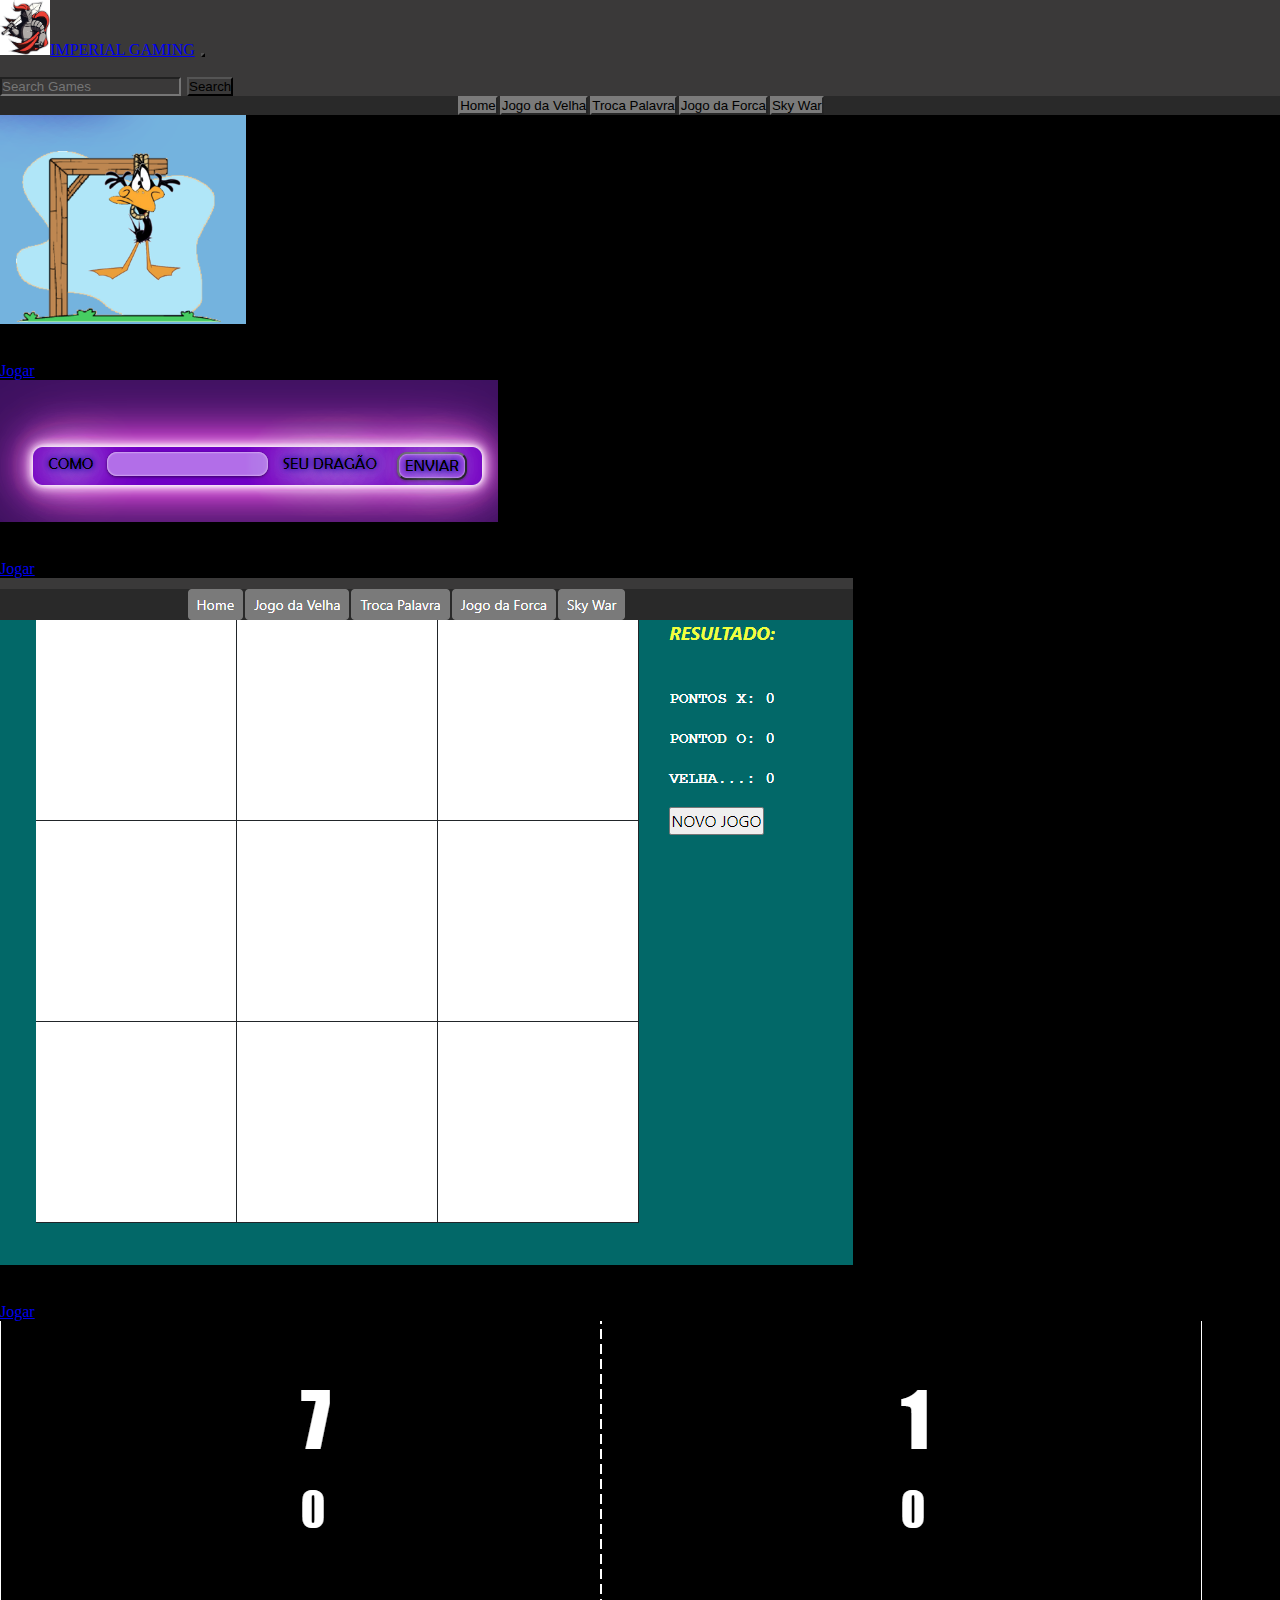
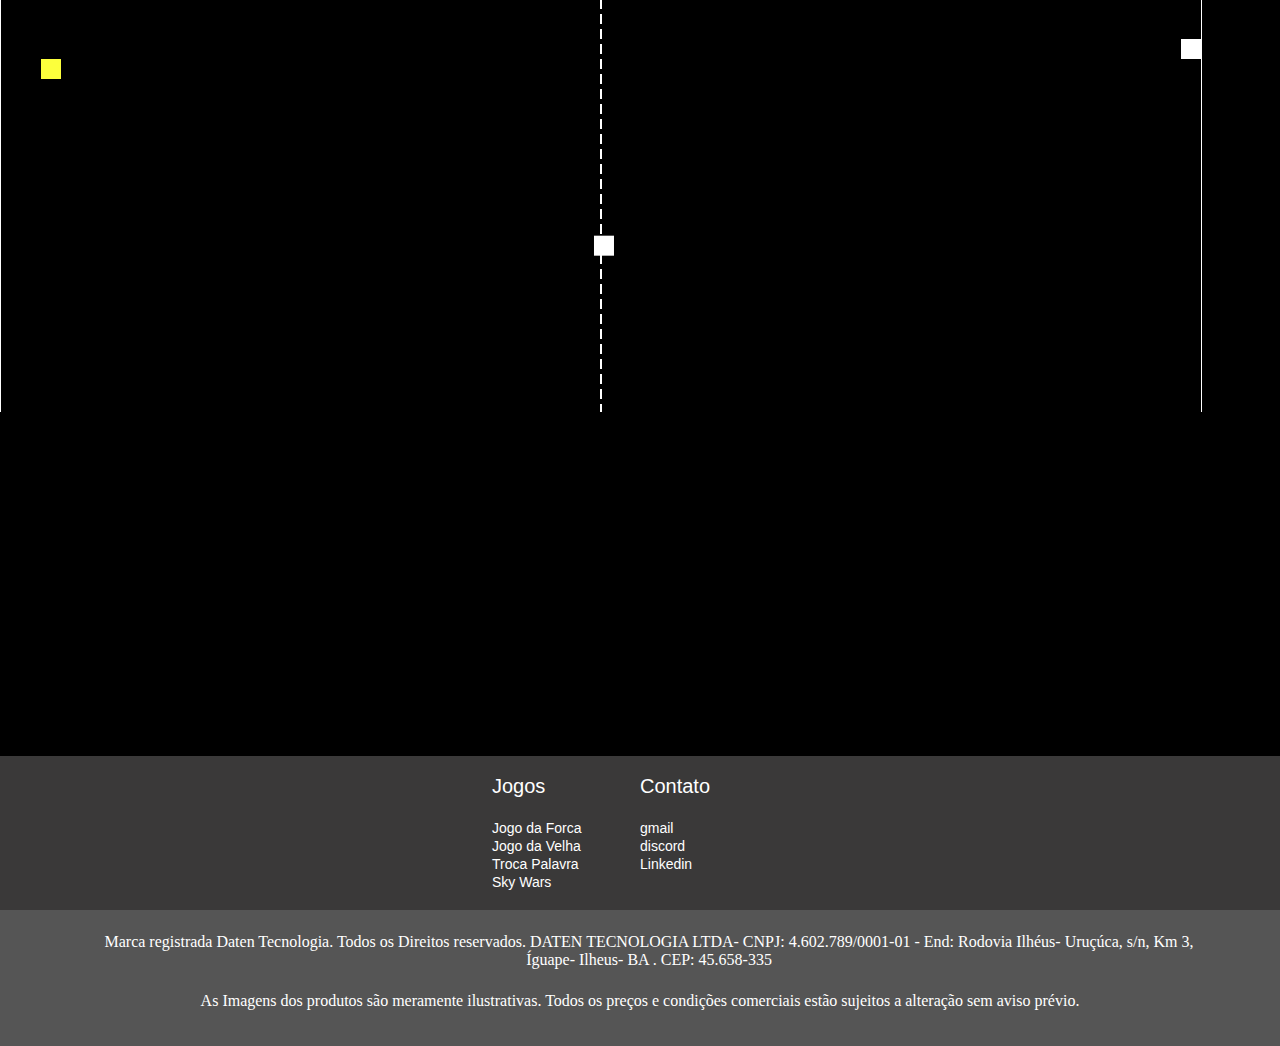
<file: index.html>
<!doctype html>
<html lang="pt-br">

<head>
    <meta charset="utf-8">
    <meta name="viewport" content="width=device-width, initial-scale=1">
    <title>Home</title>
    <link href="https://cdn.jsdelivr.net/npm/bootstrap@5.3.0/dist/css/bootstrap.min.css" rel="stylesheet"
        integrity="sha384-9ndCyUaIbzAi2FUVXJi0CjmCapSmO7SnpJef0486qhLnuZ2cdeRhO02iuK6FUUVM" crossorigin="anonymous">
    <link rel="stylesheet" href="css/main.css">


</head>

<body>


    <header>

        <nav class="navbar navbar-expand-lg .bg-secondary">
            <div class="container-fluid">
              <a class="navbar-brand" href="#"><img src="images/knight-logo-png-9.jpg" width="50px" alt="">IMPERIAL GAMING</a>
              <button class="navbar-toggler" type="button" data-bs-toggle="collapse" data-bs-target="#navbarSupportedContent" aria-controls="navbarSupportedContent" aria-expanded="false" aria-label="Toggle navigation">
                <span class="navbar-toggler-icon"></span>
              </button>
              <div class="collapse navbar-collapse" id="navbarSupportedContent">
                <ul class="navbar-nav me-auto mb-2 mb-lg-0">
                  <li class="nav-item">
                  </li>

                </ul>
                <form class="d-flex" role="search">
                  <input class="form-control me-2" type="search" placeholder="Search Games" aria-label="Search">
                  <button class="btn btn-outline-success" type="submit">Search</button>
                </form>
              </div>
            </div>
          </nav>
          <div class="buttons">

            <button type="button" class="btn btn-primary btn-sm" onclick="location.href='index.html'">Home</button>
            <button type="button" class="btn btn-primary btn-sm" onclick="location.href='jogoDaVelha.html'">Jogo da Velha</button>
            <button type="button" class="btn btn-primary btn-sm" onclick="location.href='trocaPalavra.html'">Troca Palavra</button>
            <button type="button" class="btn btn-primary btn-sm" onclick="location.href='forca.html'">Jogo da Forca</button>
            <button type="button" class="btn btn-primary btn-sm" onclick="location.href='https://onlinegamepong-juanarmazenamento79.b4a.run/'">Sky War</button>

          </div>

    </header>

    <main>


        <div class="row" id="cardsGame">
            <div class="col-sm-3 mb-3 mb-sm-0">
                <div class="card" style="width: 18rem;">
                    <img src="images/capaForca.png" class="card-img-top" alt="...">
                    <div class="card-body">
                      <h5 class="card-title">Forca</h5>
                      <p class="card-text">Salve o patolino.</p>
                      <a href="#" class="btn btn-primary" onclick="location.href='forca.html'">Jogar</a>
                    </div>
                  </div>
            </div>
            <div class="col-sm-3">
                <div class="card" style="width: 18rem;">
                    <img src="images/capaTroca.png" class="card-img-top" alt="...">
                    <div class="card-body">
                      <h5 class="card-title">Troca Palavra</h5>
                      <p class="card-text">crie nome de filmes, séries, personagens.</p>
                      <a href="#" class="btn btn-primary" onclick="location.href='trocaPalavra.html'">Jogar</a>
                    </div>
                  </div>
            </div>
            <div class="col-sm-3">
                <div class="card" style="width: 18rem;">
                    <img src="images/capaVelha.png" class="card-img-top" alt="...">
                    <div class="card-body">
                      <h5 class="card-title">Jogo da Velha</h5>
                      <p class="card-text">conecte 3 bolinhas ou 3 xis</p>
                      <a href="#" class="btn btn-primary" onclick="location.href='jogoDaVelha.html'">Jogar</a>
                    </div>
                  </div>
            </div>
            <div class="col-sm-3">
                <div class="card" style="width: 18rem;">
                    <img src="images/skyWarCapa.png" class="card-img-top" alt="...">
                    <div class="card-body">
                      <h5 class="card-title">Sky Wars</h5>
                      <p class="card-text">destrua os alvos que aparecem no centro do mapa</p>
                      <a class="btn btn-primary" onclick="location.href='https://onlinegamepong-juanarmazenamento79.b4a.run/'">Jogar</a>
                    </div>
                  </div>
            </div>
          </div>


    </main>

    <footer>

      <div class="mapaLinks">

          <div class="lista-rodape">

              <h2>Jogos</h2>

              <ul>

                  <li><a href="forca.html">Jogo da Forca</a></li>
                  <li><a href="jogoDaVelha.html">Jogo da Velha</a></li>
                  <li><a href="trocaPalavra.html">Troca Palavra</a></li>
                  <li><a href="https://onlinegamepong-juanarmazenamento79.b4a.run/">Sky Wars</a></li>

              </ul>

          </div>

          <div class="lista-rodape">

              <h2>Contato</h2>

              <ul>

                  <li><a href="">gmail</a></li>
                  <li><a href="">discord</a></li>
                  <li><a href="">Linkedin</a></li>

              </ul>

          </div>

      </div>

      <div class="copyRight">

          <p id="adress">Marca registrada Daten Tecnologia. Todos os Direitos reservados. DATEN TECNOLOGIA LTDA-
              CNPJ: 4.602.789/0001-01 - End: Rodovia Ilhéus- Uruçúca, s/n, Km 3, Íguape- Ilheus- BA . CEP: 45.658-335</p>

          <p>As Imagens dos produtos são meramente ilustrativas. Todos os preços e condições comerciais estão sujeitos a alteração sem aviso prévio. </p>

      </div>

  </footer>

    <script src="https://cdn.jsdelivr.net/npm/bootstrap@5.3.0/dist/js/bootstrap.bundle.min.js"
        integrity="sha384-geWF76RCwLtnZ8qwWowPQNguL3RmwHVBC9FhGdlKrxdiJJigb/j/68SIy3Te4Bkz"
        crossorigin="anonymous"></script>
</body>

</html>
</file>
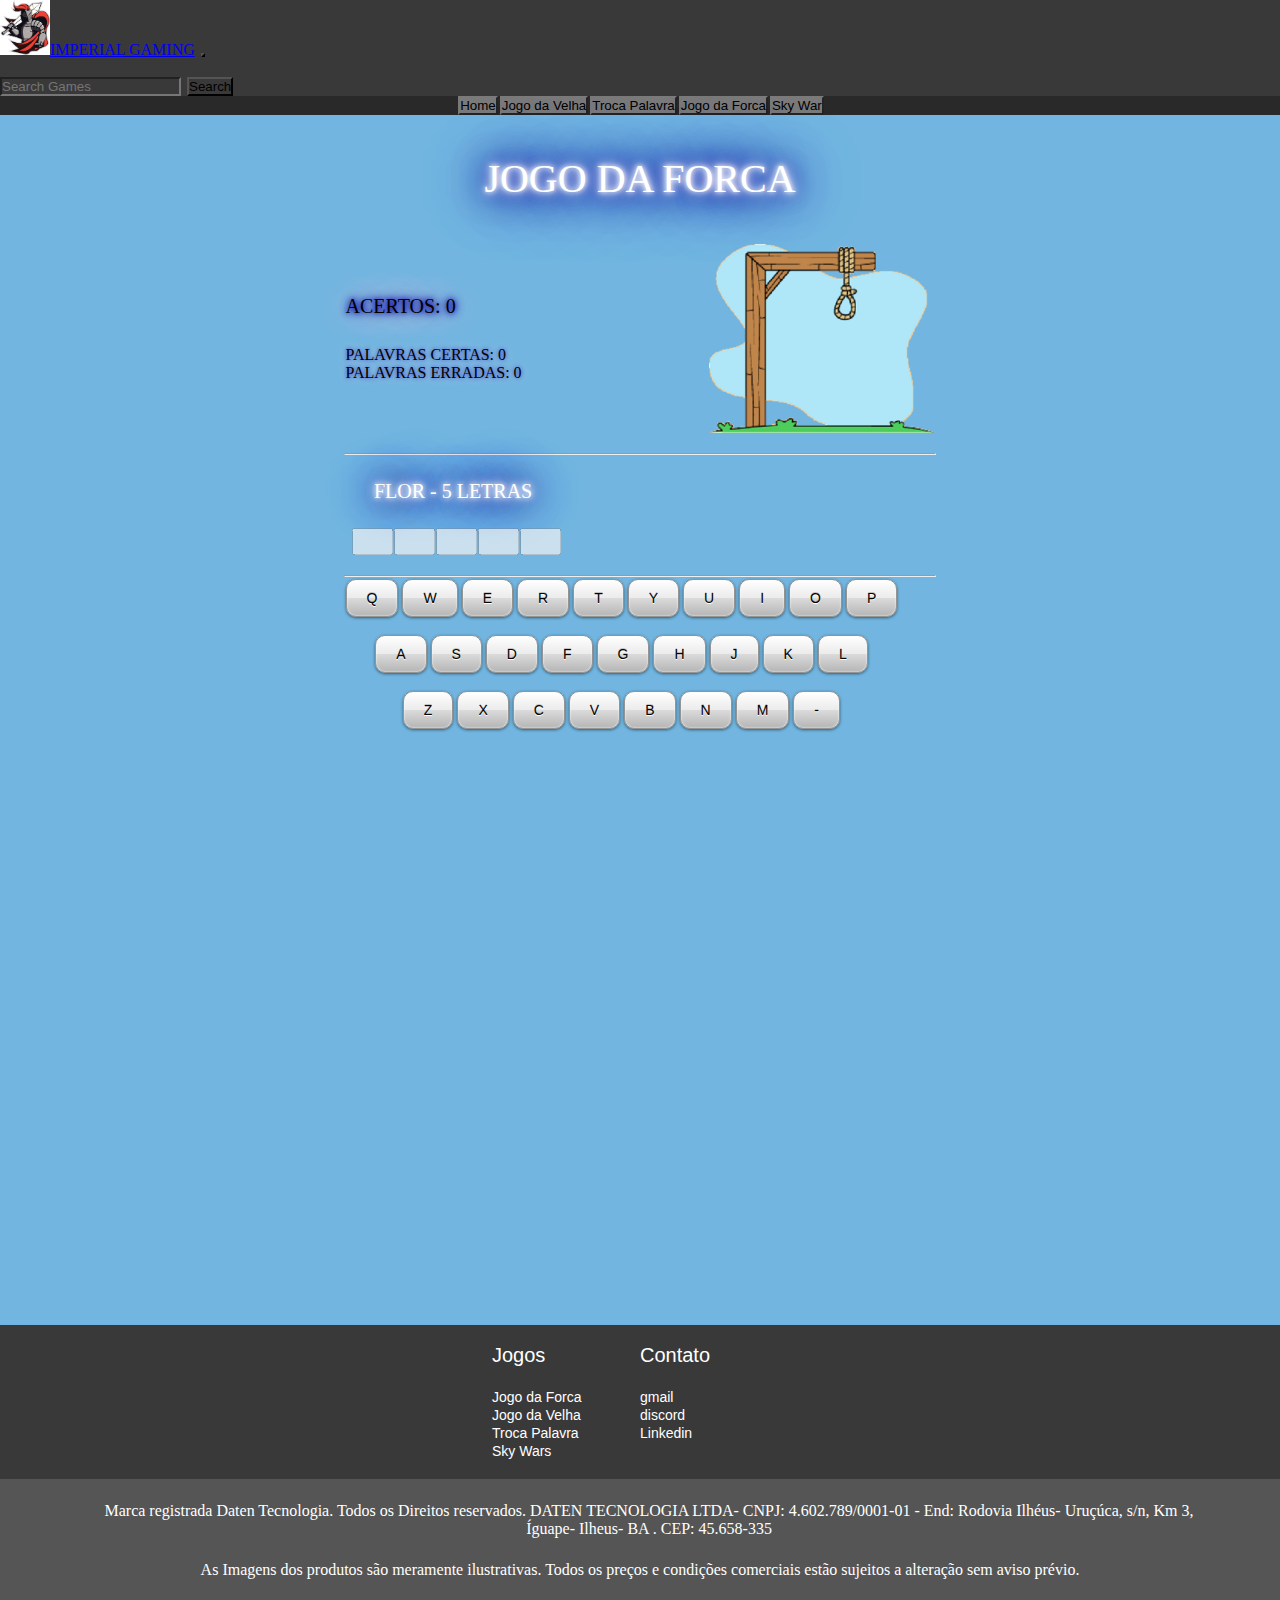
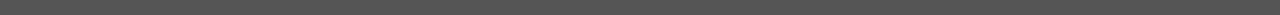
<file: forca.html>
<!DOCTYPE html>
<html lang="en">
<head>
    <meta charset="UTF-8">
    <meta http-equiv="X-UA-Compatible" content="IE=edge">
    <meta name="viewport" content="width=device-width, initial-scale=1.0">
    <link href="https://cdn.jsdelivr.net/npm/bootstrap@5.3.0/dist/css/bootstrap.min.css" rel="stylesheet"
    integrity="sha384-9ndCyUaIbzAi2FUVXJi0CjmCapSmO7SnpJef0486qhLnuZ2cdeRhO02iuK6FUUVM" crossorigin="anonymous">
    
    <link rel="stylesheet" href="css/main.css">
    <link rel="stylesheet" href="css/jogoForca.css">
    <title>Forca</title>
</head>
<body onload="sorteia()">

    
    <header>

        <nav class="navbar navbar-expand-lg .bg-secondary">
            <div class="container-fluid">
              <a class="navbar-brand" href="#"><img src="images/knight-logo-png-9.jpg" width="50px" alt="">IMPERIAL GAMING</a>
              <button class="navbar-toggler" type="button" data-bs-toggle="collapse" data-bs-target="#navbarSupportedContent" aria-controls="navbarSupportedContent" aria-expanded="false" aria-label="Toggle navigation">
                <span class="navbar-toggler-icon"></span>
              </button>
              <div class="collapse navbar-collapse" id="navbarSupportedContent">
                <ul class="navbar-nav me-auto mb-2 mb-lg-0">
                  <li class="nav-item">
                  </li>

                </ul>
                <form class="d-flex" role="search">
                  <input class="form-control me-2" type="search" placeholder="Search Games" aria-label="Search">
                  <button class="btn btn-outline-success" type="submit">Search</button>
                </form>
              </div>
            </div>
          </nav>
          <div class="buttons">

            <button type="button" class="btn btn-primary btn-sm" onclick="location.href='index.html'">Home</button>
            <button type="button" class="btn btn-primary btn-sm" onclick="location.href='jogoDaVelha.html'">Jogo da Velha</button>
            <button type="button" class="btn btn-primary btn-sm" onclick="location.href='trocaPalavra.html'">Troca Palavra</button>
            <button type="button" class="btn btn-primary btn-sm" onclick="location.href='forca.html'">Jogo da Forca</button>
            <button type="button" class="btn btn-primary btn-sm" onclick="location.href='https://onlinegamepong-juanarmazenamento79.b4a.run/'">Sky War</button>

          </div>

    </header>
    

    <main>

        <div id="jogo">

            <div id="titulo">

                <p>JOGO DA FORCA</p>

            </div>


            <div id="tabeladiv">

                <!-- pts e img forca-->
                <table border="0" id="tabela" align="center">

                    <tr>

                        <td id="tabAcerto">

                            <div id="acerto">ACERTOS: 0</div>
                            <br>
                            <div id="palcerta">PALAVRAS CERTAS: 0 <br> PALAVRAS ERRADAS: 0</div>

                        </td>

                        <td>

                            <div id="forca">
                                <img src="images/forca1.png" alt="" id="imagem">
                            </div>
                        </td>
                    </tr>
                </table>
                <br>
                <hr>
                <!--Table with tries-->
                <table border = "0" id="tabela" align="center">

                    <tr>

                        <td>
                            <br>
                            <div id="tema"> TEMA: fruta</div>
                            <br>
                        </td>


                    </tr>

                    <tr>

                        <td>

                            <div id="tentativa">

                                <form id="tenta"></form>


                            </div>

                        </td>


                    </tr>


                </table>
                <br>
                <hr>
                <table border="0" id="tabela" align="center">

                    <tr>
                        <td>

                            <div id="letras">

                                <p>
                                    <button type="button" id="Q" onmousedown="confere('Q')" onmouseup="acabou()">Q</button>
                                    <button type="button" id="W" onmousedown="confere('W')" onmouseup="acabou()">W</button>
                                    <button type="button" id="E" onmousedown="confere('E')" onmouseup="acabou()">E</button>
                                    <button type="button" id="R" onmousedown="confere('R')" onmouseup="acabou()">R</button>
                                    <button type="button" id="T" onmousedown="confere('T')" onmouseup="acabou()">T</button>
                                    <button type="button" id="Y" onmousedown="confere('Y')" onmouseup="acabou()">Y</button>
                                    <button type="button" id="U" onmousedown="confere('U')" onmouseup="acabou()">U</button>
                                    <button type="button" id="I" onmousedown="confere('I')" onmouseup="acabou()">I</button>
                                    <button type="button" id="O" onmousedown="confere('O')" onmouseup="acabou()">O</button>
                                    <button type="button" id="P" onmousedown="confere('P')" onmouseup="acabou()">P</button>
                                    
                                    <br><br>

                                    <button type="button" id="A" onmousedown="confere('A')" onmouseup="acabou()">A</button>
                                    <button type="button" id="S" onmousedown="confere('S')" onmouseup="acabou()">S</button>
                                    <button type="button" id="D" onmousedown="confere('D')" onmouseup="acabou()">D</button>
                                    <button type="button" id="F" onmousedown="confere('F')" onmouseup="acabou()">F</button>
                                    <button type="button" id="G" onmousedown="confere('G')" onmouseup="acabou()">G</button>
                                    <button type="button" id="H" onmousedown="confere('H')" onmouseup="acabou()">H</button>
                                    <button type="button" id="J" onmousedown="confere('J')" onmouseup="acabou()">J</button>
                                    <button type="button" id="K" onmousedown="confere('K')" onmouseup="acabou()">K</button>
                                    <button type="button" id="L" onmousedown="confere('L')" onmouseup="acabou()">L</button>

                                    <br><br>

                                    <button type="button" id="Z" onmousedown="confere('Z')" onmouseup="acabou()">Z</button>
                                    <button type="button" id="X" onmousedown="confere('X')" onmouseup="acabou()">X</button>
                                    <button type="button" id="C" onmousedown="confere('C')" onmouseup="acabou()">C</button>
                                    <button type="button" id="V" onmousedown="confere('V')" onmouseup="acabou()">V</button>
                                    <button type="button" id="B" onmousedown="confere('B')" onmouseup="acabou()">B</button>
                                    <button type="button" id="N" onmousedown="confere('N')" onmouseup="acabou()">N</button>
                                    <button type="button" id="M" onmousedown="confere('M')" onmouseup="acabou()">M</button>
                                    <button type="button" id="-" onmousedown="confere('-')" onmouseup="acabou()">-</button>

                                </p>

                            </div>


                        </td>




                    </tr>


                </table>

            </div>


        </div>



    </main>

    <footer>

        <div class="mapaLinks">
  
            <div class="lista-rodape">
  
                <h2>Jogos</h2>
  
                <ul>
  
                    <li><a href="forca.html">Jogo da Forca</a></li>
                    <li><a href="jogoDaVelha.html">Jogo da Velha</a></li>
                    <li><a href="trocaPalavra.html">Troca Palavra</a></li>
                    <li><a href="https://onlinegamepong-juanarmazenamento79.b4a.run/">Sky Wars</a></li>
  
                </ul>
  
            </div>
  
            <div class="lista-rodape">
  
                <h2>Contato</h2>
  
                <ul>
  
                    <li><a href="">gmail</a></li>
                    <li><a href="">discord</a></li>
                    <li><a href="">Linkedin</a></li>
  
                </ul>
  
            </div>
  
        </div>
  
        <div class="copyRight">
  
            <p id="adress">Marca registrada Daten Tecnologia. Todos os Direitos reservados. DATEN TECNOLOGIA LTDA-
                CNPJ: 4.602.789/0001-01 - End: Rodovia Ilhéus- Uruçúca, s/n, Km 3, Íguape- Ilheus- BA . CEP: 45.658-335</p>
  
            <p>As Imagens dos produtos são meramente ilustrativas. Todos os preços e condições comerciais estão sujeitos a alteração sem aviso prévio. </p>
  
        </div>
  
    </footer>




    <script src="js/jogoForca.js"></script>
</body>
</html>
</file>
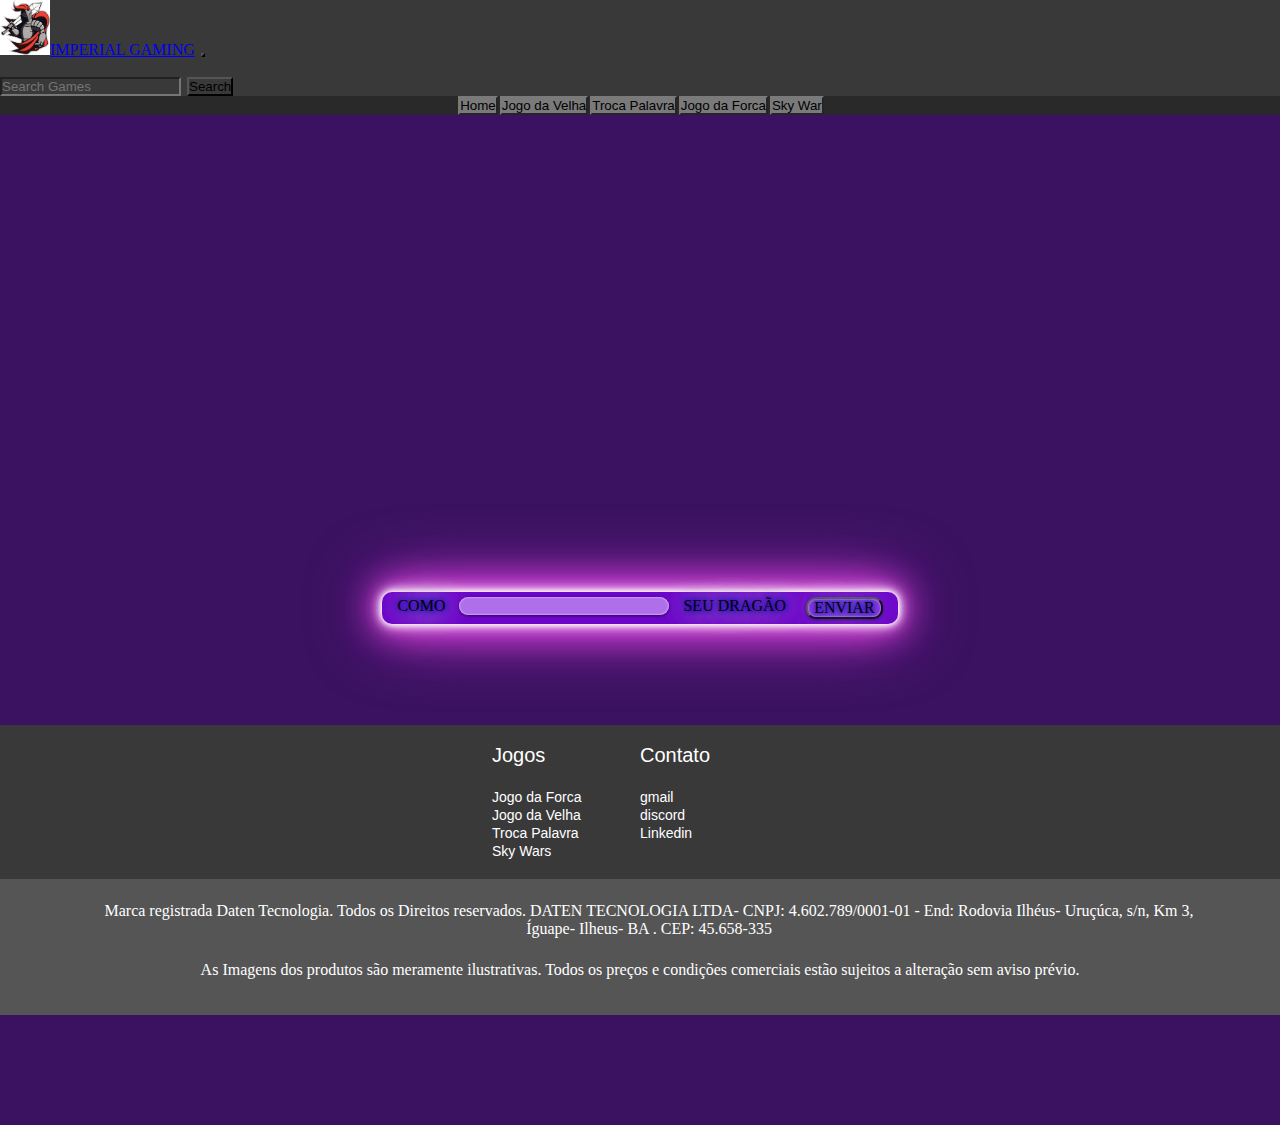
<file: trocaPalavra.html>
<!DOCTYPE html>
<html lang="pt-br">
<head>
    <meta charset="UTF-8">
    <meta http-equiv="X-UA-Compatible" content="IE=edge">
    <meta name="viewport" content="width=device-width, initial-scale=1.0">
    <link href="https://cdn.jsdelivr.net/npm/bootstrap@5.3.0/dist/css/bootstrap.min.css" rel="stylesheet"
    integrity="sha384-9ndCyUaIbzAi2FUVXJi0CjmCapSmO7SnpJef0486qhLnuZ2cdeRhO02iuK6FUUVM" crossorigin="anonymous">
    <link rel="stylesheet" href="css/main.css">
    <link rel="stylesheet" href="css/troca.css">
    
    <title>Troca Palavras</title>
</head>
<body onload="start()">

    
  <header>

    <nav class="navbar navbar-expand-lg .bg-secondary">
        <div class="container-fluid">
          <a class="navbar-brand" href="#"><img src="images/knight-logo-png-9.jpg" width="50px" alt="">IMPERIAL GAMING</a>
          <button class="navbar-toggler" type="button" data-bs-toggle="collapse" data-bs-target="#navbarSupportedContent" aria-controls="navbarSupportedContent" aria-expanded="false" aria-label="Toggle navigation">
            <span class="navbar-toggler-icon"></span>
          </button>
          <div class="collapse navbar-collapse" id="navbarSupportedContent">
            <ul class="navbar-nav me-auto mb-2 mb-lg-0">
              <li class="nav-item">
              </li>

            </ul>
            <form class="d-flex" role="search">
              <input class="form-control me-2" type="search" placeholder="Search Games" aria-label="Search">
              <button class="btn btn-outline-success" type="submit">Search</button>
            </form>
          </div>
        </div>
      </nav>
      <div class="buttons">

        <button type="button" class="btn btn-primary btn-sm" onclick="location.href='index.html'">Home</button>
        <button type="button" class="btn btn-primary btn-sm" onclick="location.href='jogoDaVelha.html'">Jogo da Velha</button>
        <button type="button" class="btn btn-primary btn-sm" onclick="location.href='trocaPalavra.html'">Troca Palavra</button>
        <button type="button" class="btn btn-primary btn-sm" onclick="location.href='forca.html'">Jogo da Forca</button>
        <button type="button" class="btn btn-primary btn-sm" onclick="location.href='https://onlinegamepong-juanarmazenamento79.b4a.run/'">Sky War</button>

      </div>

</header>
    
    <div class="all">

    <main>

      <div class="main">

        <div class="jogo">

          <div class="content">

              <div id="pastnames">

              </div>
              
              <div class="sendBox">

                  <div id="input">
                      <input type="text">
                  </div>
  
                  <div id="enviar">
                      <button onclick="addWord()">Enviar</button>
                  </div>


              </div>

          </div>



      </div>

      </div>

        


    </main>

    <footer>

      <div class="footer">

        <div class="mapaLinks">

          <div class="lista-rodape">

              <h2>Jogos</h2>

              <ul>

                  <li><a href="forca.html">Jogo da Forca</a></li>
                  <li><a href="jogoDaVelha.html">Jogo da Velha</a></li>
                  <li><a href="trocaPalavra.html">Troca Palavra</a></li>
                  <li><a href="https://onlinegamepong-juanarmazenamento79.b4a.run/">Sky Wars</a></li>

              </ul>

          </div>

          <div class="lista-rodape">

              <h2>Contato</h2>

              <ul>

                  <li><a href="">gmail</a></li>
                  <li><a href="">discord</a></li>
                  <li><a href="">Linkedin</a></li>

              </ul>

          </div>

      </div>

      <div class="copyRight">

          <p id="adress">Marca registrada Daten Tecnologia. Todos os Direitos reservados. DATEN TECNOLOGIA LTDA-
              CNPJ: 4.602.789/0001-01 - End: Rodovia Ilhéus- Uruçúca, s/n, Km 3, Íguape- Ilheus- BA . CEP: 45.658-335</p>

          <p>As Imagens dos produtos são meramente ilustrativas. Todos os preços e condições comerciais estão sujeitos a alteração sem aviso prévio. </p>

      </div>


        
      </div>

  </footer>
</div>

    <script src="js/trocaPalavras.js"></script>
</body>
</html>
</file>
<file: css/main.css>
*{
    padding: 0;
    margin: 0;
}

body{
    background-color: black;
}

#cardsGame{
    margin: 0 auto;

}

.buttons{
    display: flex;
    align-self: center;
    justify-content: center;
    margin: 0 auto;
    background-color: rgb(41, 41, 41);
}

.navbar{
    background-color: rgb(58, 57, 57);
}

header *{
    background-color: rgb(58, 57, 57);
}

header a{
    color: none;
}

.buttons button{
    background-color: rgb(122, 122, 122);
    border-color: rgb(122, 122, 122);
}

header button{
    margin-left: 2px;
}

.copyRight{
    background-color: rgb(85, 85, 85);
    padding-bottom: 36px;
    display: flex;
    flex-direction: column;
    justify-content: end;
    height: 100%;
    
}

.copyRight p{
    text-align: center;
    color: white;
    padding-top: 23px;
    margin-left: 7px;
    margin-right: 7px;

}

main{
    
    padding-bottom: 270px;
}

#adress{
    margin-left: 85px;
    margin-right: 67px;
}

footer{
    background-color: rgb(58, 57, 57);
    width: 100%;
    position: absolute;
    margin: auto;
}

.mapaLinks{
    display: flex;
    justify-content: center;
    padding-top: 19px;
    padding-bottom: 19px;
}

.lista-rodape{
    width: 148px;
}

.lista-rodape h2{
    margin-bottom: 21px;
    color: white;
    width: 100%;
    font-weight: 400;
    font-size: 20px;
    font-family: Poppins, sans-serif;
}

.lista-rodape li a{
    margin-bottom: 5px;
    color: white;
    font-weight: 400;
    font-size: 14px;
    font-family: Poppins, sans-serif;
    text-decoration: none;
}

.lista-rodape li a:hover{

    color: white;
    text-decoration: underline;


}

.lista-rodape ul{
    list-style-type: none;
}
</file>
<file: css/jogoForca.css>
body{
    background: rgb(113, 181, 224);
    margin: 0;
}

#jogo button{

    font-family: Arial, Helvetica, sans-serif;
    font-size: 14px;
    color: #050505;
    padding: 10px 20px;
    background: linear-gradient(to bottom, #ffffff 0%, #ebebeb 50%, #dbdbdb 50%, #b5b5b5 );
    border-radius: 10px;
    border: 1px solid #949494;
    box-shadow: 
        0px 1px 3px rgba(000,000,000,0.5),
        inset 0px 0px 2px rgba(255,255,255,1);
    text-shadow: 
        0px -1px 0px rgba(000,000,000,0.2),
        0px 1px 0px rgba(255,255,255,1);

}

#jogo button:hover{
    background: linear-gradient(to top, #ffffff 0%,
    #ebebeb 50%, #dbdbdb 50%, #b5b5b5);
}

#jogo button:disabled{
    background: #b5b2b2;
    color: #cbcbcb;
}

#jogo{
    text-align: center;
    width: 100vw;
    height: 100vh;
}

#titulo{

    text-align: center;
    margin: 40px auto;
    font-family:  "Berlin Sans FB", "Bauhaus 93";
    font-size: 40px; text-transform: uppercase;
    color: #fff;
    text-shadow: 0 0 5px #fff, 0 0 10px #fff,
                 0 0 15px #fff, 0 0 20px #0600a7,
                 0 0 35px #0600a7, 0 0 40px #0600a7,
                 0 0 50px #0600a7, 0 0 75px #0600a7;

}

#tabeladiv{


    display: inline-block;
    margin-left: auto;
    margin-right: auto;

}

#forca img{
    width: 55%;
    height: 55%;
    float: right;
}

#tema{
    text-align: center;
    margin: 5px auto;
    font-family: "Berlin Sans FB", "Bauhaus 93";
    font-size: 20px; text-transform: uppercase;
    color: #fff;
    text-shadow: 0 0 5px #fff, 0 0 10px #fff,
                 0 0 15px #fff, 0 0 20px #0600a7,
                 0 0 35px #0600a7, 0 0 40px #0600a7,
                 0 0 50px #0600a7, 0 0 75px #0600a7;
}

#tentativa{
    font-size: 40px;
    color: #FFFFFF;
    font-weight: bold;
    text-align: center;
}

#tenta{
    margin-left: 5px;
    text-align: center;
    font-size: 20px;
    color: forestgreen;
}

#jogo input{

    margin-left: 1px;
    text-align: center;
    font-size: 20px;
    color: forestgreen;

}

#acerto{

    text-align: left;
    margin: 5px auto;
    font-family: "Berlin Sans FB", "Bauhaus 93";
    font-size: 20px; text-transform: uppercase;
    color: #000000;
    text-shadow: 0 0 5px #0600a7, 0 0 10px #0600a7,
                 0 0 15px #0600a7, 0 0 20px #FFF,
                 0 0 35px #FFF, 0 0 40px #FFF,
                 0 0 50px #FFF, 0 0 75px #FFF;

}

#palcerta{
    text-align: left;
    margin: 5px auto;
    font-family: "Berlin Sans FB", "Bauhaus 93";
    font-size: 16px; text-transform: uppercase;
    color: #000000;
    text-shadow: 0 0 5px #0600a7, 0 0 10px #FFF;
}

#tabAcerto{
    width: 30%;
}
</file>
<file: css/troca.css>
*{
    padding: 0;
    margin: 0;
}

body{
    background-color: rgb(58, 18, 97);
}

.all{
    display: flex;
    flex-direction: column;
}

main{
    width: 100%;
    position: absolute;
    padding-top: 200px;
    height: 60%;
    display: flex;
    justify-content: center; /* Alinhamento horizontal */
    align-items: center;
    z-index: 1;
}

footer{
    background-color: transparent;
    height: 100%;
    width: 100%;
    z-index: -1;
    display: flex;
    align-items: flex-end;
}

.jogo{
    width: fit-content;
    margin: auto ;
    align-items: center;

}



#pastnames{
    display: flex;
    flex-wrap: wrap;
    background-color: blueviolet;
    max-width: 600px;
    min-width: 50px;
    padding: 10px;
    border-style: solid;
    border-radius: 10px;
    border-color: rgb(175, 111, 235);
    justify-content: center;
    visibility: hidden;



}

.footer{background: rgb(58, 57, 57);width: 100%;}

.textoAlt{
    margin-left: 10px;
    padding: 3px 20px 3px 20px;
    margin-bottom: 10px;
    background-color: rgb(175, 111, 235);
    border-radius: 10px;
    text-align: center;
    font-family: "Berlin Sans FB", "Bauhaus 93";
    font-size: 16px; text-transform: uppercase;
    color: #fff;
    text-shadow: 0 0 5px #fff, 0 0 10px #fff,
                 0 0 15px #fff, 0 0 20px #0600a7,
                 0 0 35px #0600a7, 0 0 40px #0600a7,
                 0 0 50px #0600a7, 0 0 75px #0600a7;
}

.sendBox{
    margin: 0 auto;
    margin-top: 20px;
    background-color: rgb(107, 6, 201);
    display: flex;
    width: fit-content;
    padding: 5px;
    border-radius: 10px;
    box-shadow: 0 0 5px #fff, 0 0 10px #fff,
                 0 0 15px #fff, 0 0 20px #cc3ed4,
                 0 0 35px #cc3ed4, 0 0 40px #cc3ed4,
                 0 0 50px #cc3ed4, 0 0 75px #cc3ed4;

}

.jogo input{
    background-color: rgb(175, 111, 235);
    border: none;
    border-radius: 10px;
    padding-left: 10px;
    margin: 0px 10px;
    box-shadow: 
    0px 1px 3px rgba(000,000,000,0.5),
    inset 0px 0px 2px rgba(255,255,255,1);
    text-align: center;
    font-family: "Berlin Sans FB", "Bauhaus 93";
    font-size: 16px; text-transform: uppercase;
    margin: 0px 10px;
    color: #000000;
    text-shadow: 0 0 5px #0600a7, 0 0 10px #0600a7,
                 0 0 15px #0600a7, 0 0 20px #FFF,
                 0 0 35px #FFF, 0 0 40px #FFF,
                 0 0 50px #FFF, 0 0 75px #FFF;
}

.jogo button{
    background-color: blueviolet;
    border-radius: 10px;
    box-shadow: 
    0px 1px 3px rgba(000,000,000,0.5),
    inset 0px 0px 2px rgba(255,255,255,1);
    text-align: center;
    font-family: "Berlin Sans FB", "Bauhaus 93";
    font-size: 16px; text-transform: uppercase;
    margin: 0px 10px;
    padding: 0px 6px;
    color: #000000;
    text-shadow: 0 0 5px #0600a7, 0 0 10px #0600a7,
                 0 0 15px #0600a7, 0 0 20px #FFF,
                 0 0 35px #FFF, 0 0 40px #FFF,
                 0 0 50px #FFF, 0 0 75px #FFF;
}

#input{

    text-align: center;
    font-family: "Berlin Sans FB", "Bauhaus 93";
    font-size: 16px; text-transform: uppercase;
    margin: 0px 10px;
    color: #000000;
    text-shadow: 0 0 5px #0600a7, 0 0 10px #0600a7,
                 0 0 15px #0600a7, 0 0 20px #FFF,
                 0 0 35px #FFF, 0 0 40px #FFF,
                 0 0 50px #FFF, 0 0 75px #FFF;


}
</file>
